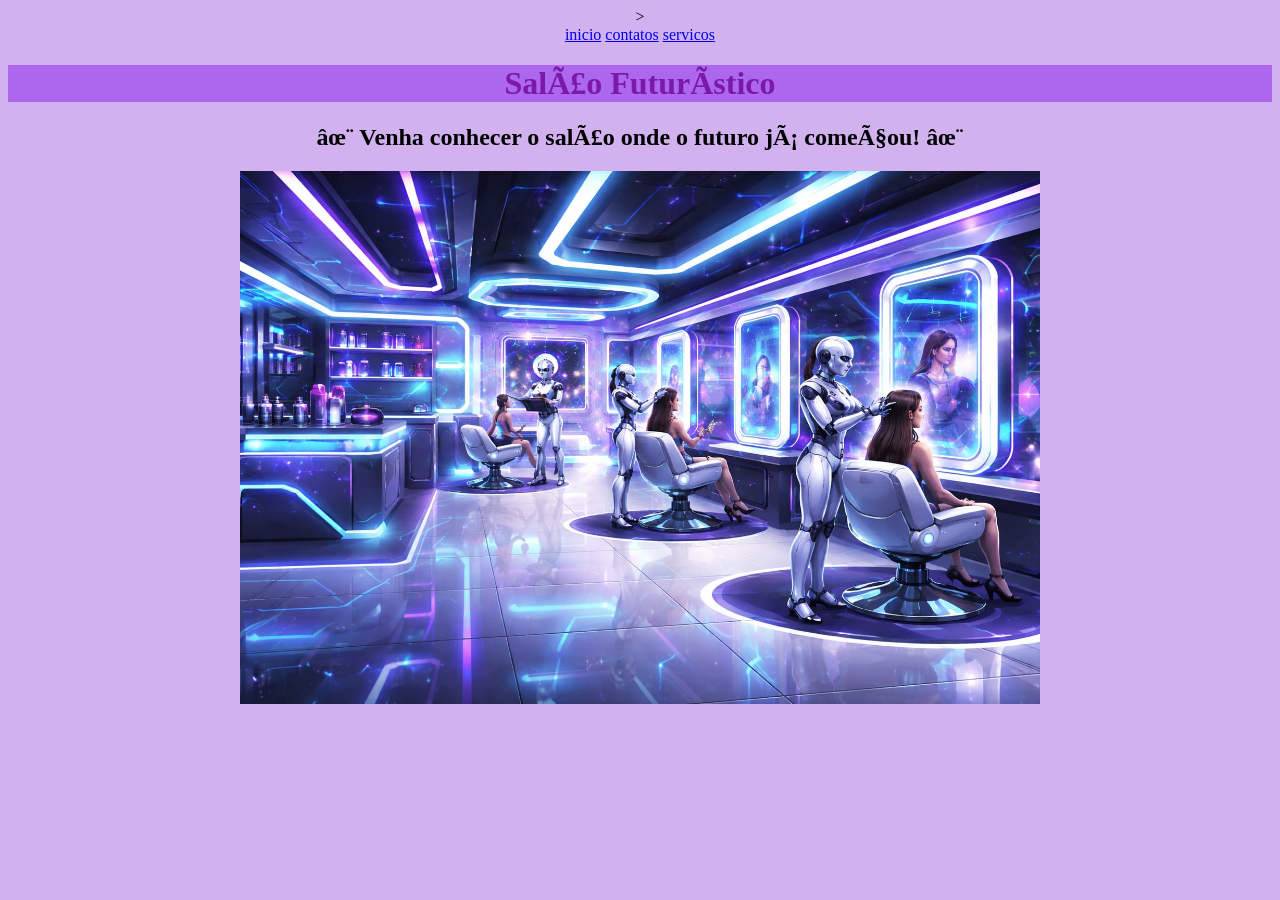
<file: Index.html>
<!DOCTYPE html>>
<html lang="pt-br">
</head>
     <meta charset="URF-8">
    <meta name="viewport" content="width=device-width, initial-scale=1.0">
    <title>Salão Futurístico</title>
</head>
<body>
    <style>
        h1{
            color: rgba(112, 9, 153, 0.829);
            background-color: rgb(172, 103, 236);
        }
        body{
            background-color: rgb(209, 178, 238);
            text-align: center;
        }
        img{
            width: 800px;
        }

        
    </style>
     <div class="menu"> <a href="index.html">inicio</a>
         <a href="contatos.html">contatos</a>
         <a href="servicos.html">servicos</a>
        </div>
        
    <h1>Salão Futurístico</h1>
    <p><h2>✨ Venha conhecer o salão onde o futuro já começou! ✨</h2></p>
    <img src="1000019145.jpg" alt="">
   <foter>
</body>
</html>
</file>
